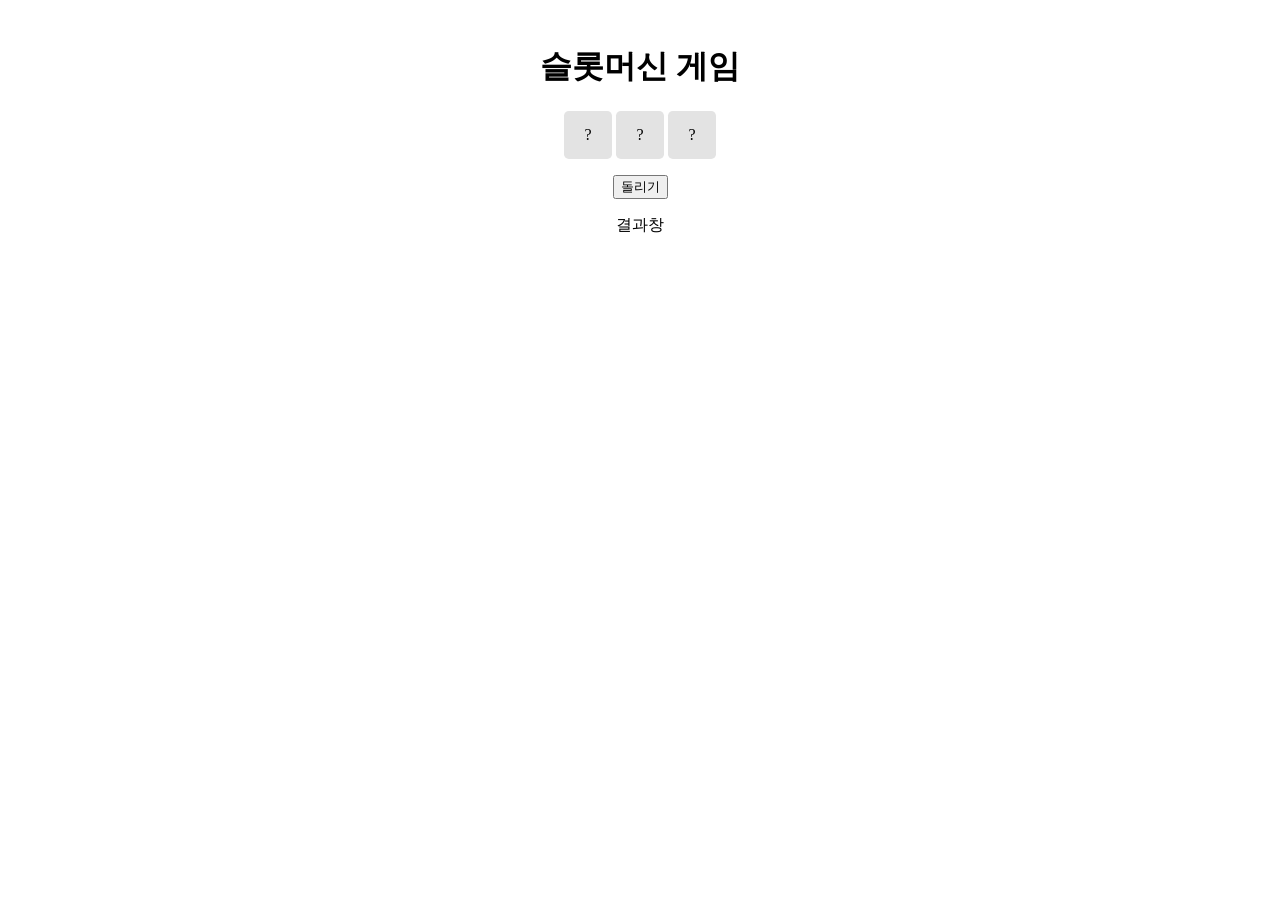
<file: index.html>
<!DOCTYPE html>
<html lang="ko">
<head>
  <meta charset="UTF-8">
  <meta name="viewport" content="width=device-width, initial-scale=1.0">
  <title>game test</title>
  <link rel="stylesheet" href="index.css">
</head>
<body>
  
  <!--
  1. 주제 선택
  2. 주제 선택 이유
  3. 어덯게 만들었는지? 함수와 기능 목록은 어떤지? 성공 조건은 뭔지?
  -->

  <div class="wrap">
    <h1>슬롯머신 게임</h1>

    <div>
      <span id="item1" class="item">?</span>
      <span id="item2" class="item">?</span>
      <span id="item3" class="item">?</span>
    </div>

    <button id="start_btn" onclick="game_start()">돌리기</button>

    <p id="result">결과창</p>

    <script src="index.js"></script>
  </div>
</body>
</html>
</file>
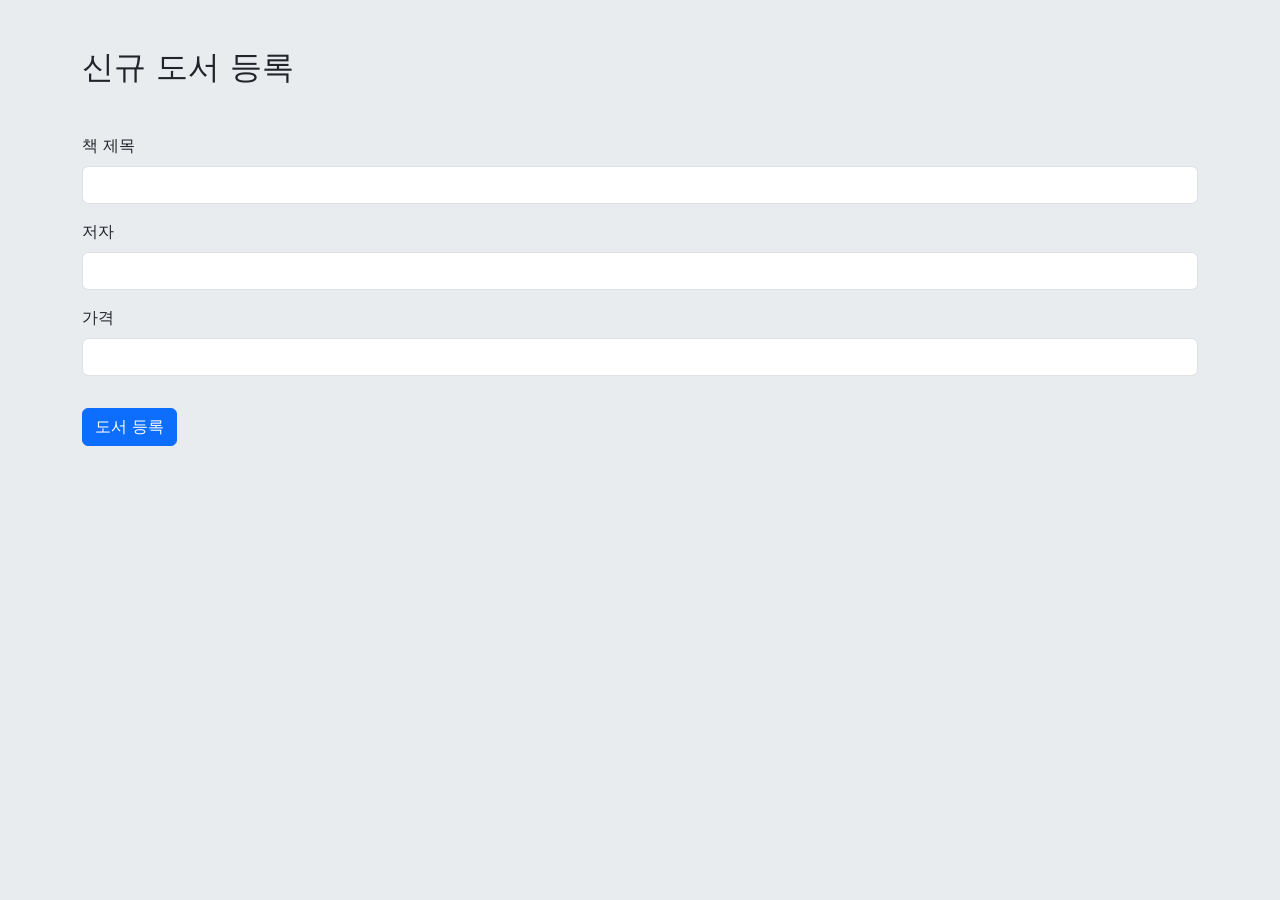
<file: src/main/resources/templates/main/add.html>
<!DOCTYPE html>
<html>
<head>
<meta charset="UTF-8">

<!-- 부트스트랩 CSS -->
<link href="https://cdn.jsdelivr.net/npm/bootstrap@5.3.8/dist/css/bootstrap.min.css" rel="stylesheet" integrity="sha384-sRIl4kxILFvY47J16cr9ZwB07vP4J8+LH7qKQnuqkuIAvNWLzeN8tE5YBujZqJLB" crossorigin="anonymous">
<title>add</title>
</head>
<body>

	<main class="bg-body-secondary vh-100 p-5">
		<div class="container">
	
		<h2>신규 도서 등록</h2>
		<form class="mt-5" action="add" method="post">
			<label for="title" class="form-label mb-2">책 제목</label>
			<input type="text" class="form-control mb-3" id="title" name="title">
			
			<label for="author" class="form-label mb-2">저자</label>
			<input type="text" class="form-control mb-3" id="author" name="author">
			
			<label for="price" class="form-label mb-2">가격</label>
			<input type="number" class="form-control mb-3" id="price" name="price">
			
			<button type="submit" class="btn btn-primary mt-3">도서 등록</button>
		</form>
			
		</div>
	</main>


<!-- 부트스트랩 JS -->
<script src="https://cdn.jsdelivr.net/npm/bootstrap@5.3.8/dist/js/bootstrap.bundle.min.js" integrity="sha384-FKyoEForCGlyvwx9Hj09JcYn3nv7wiPVlz7YYwJrWVcXK/BmnVDxM+D2scQbITxI" crossorigin="anonymous"></script>
</body>
</html>
</file>
<file: index.css>
.item{
  display: inline-block;
  width: 3rem;
  height: 3rem;
  background-color: #e3e3e3;
  border-radius: 0.3rem;
  text-align: center;
  line-height: 3rem;
  margin-bottom: 1rem;
}

.wrap{
  text-align: center;
  padding-top:1rem;
}
</file>
